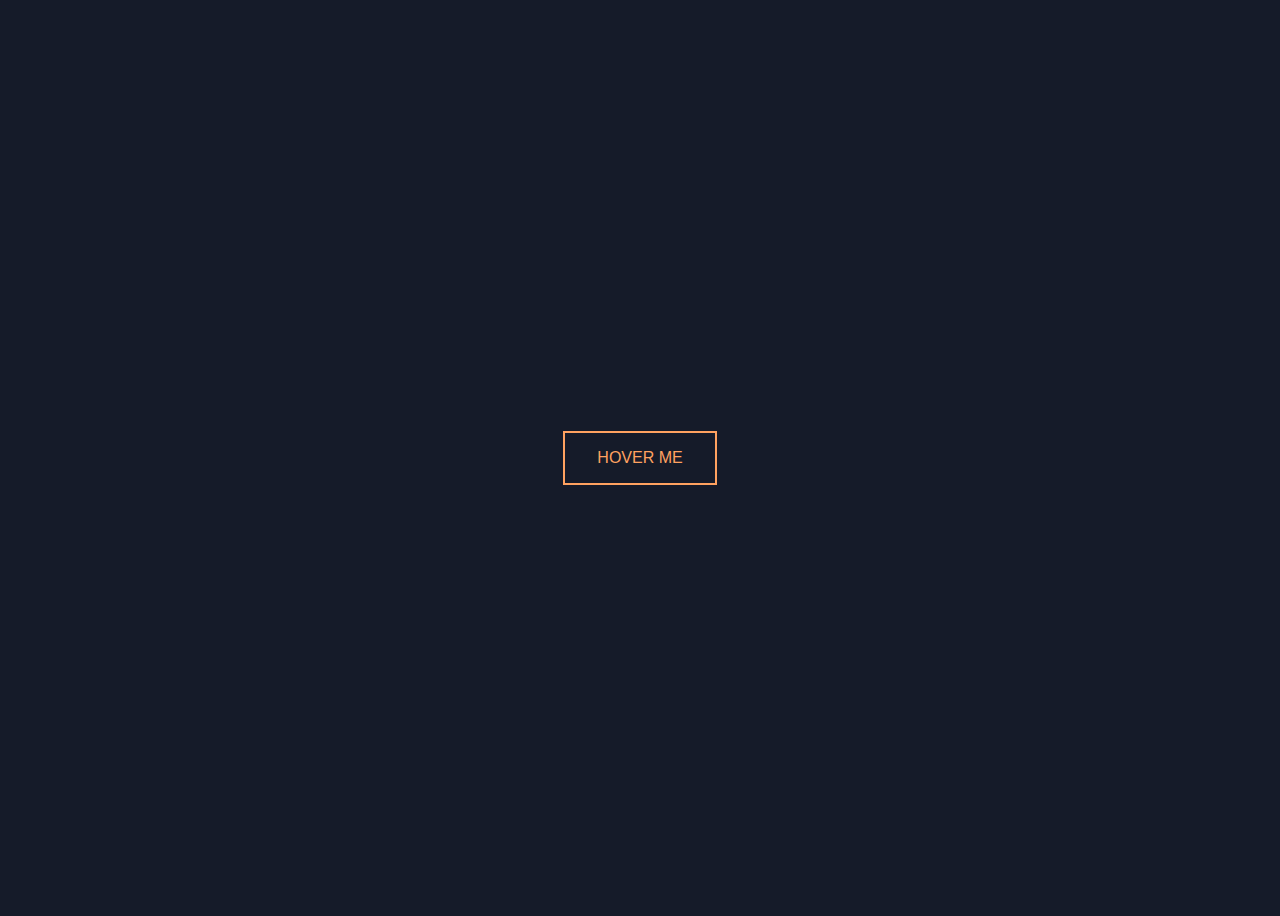
<file: Hover CodeAlong/index.html>
<!DOCTYPE html>
<html lang="en">

<head>
    <meta charset="UTF-8">
    <meta http-equiv="X-UA-Compatible" content="IE=edge">
    <meta name="viewport" content="width=device-width, initial-scale=1.0">
    <link href="https://fonts.googleapis.com/css2?family=Roboto+Mono:wght@300&display=swap">
    <link rel="stylesheet" href="button.css">
    <title>Hover Me!</title>
</head>

<body>
    <button>HOVER ME</button>
</body>

</html>
</file>
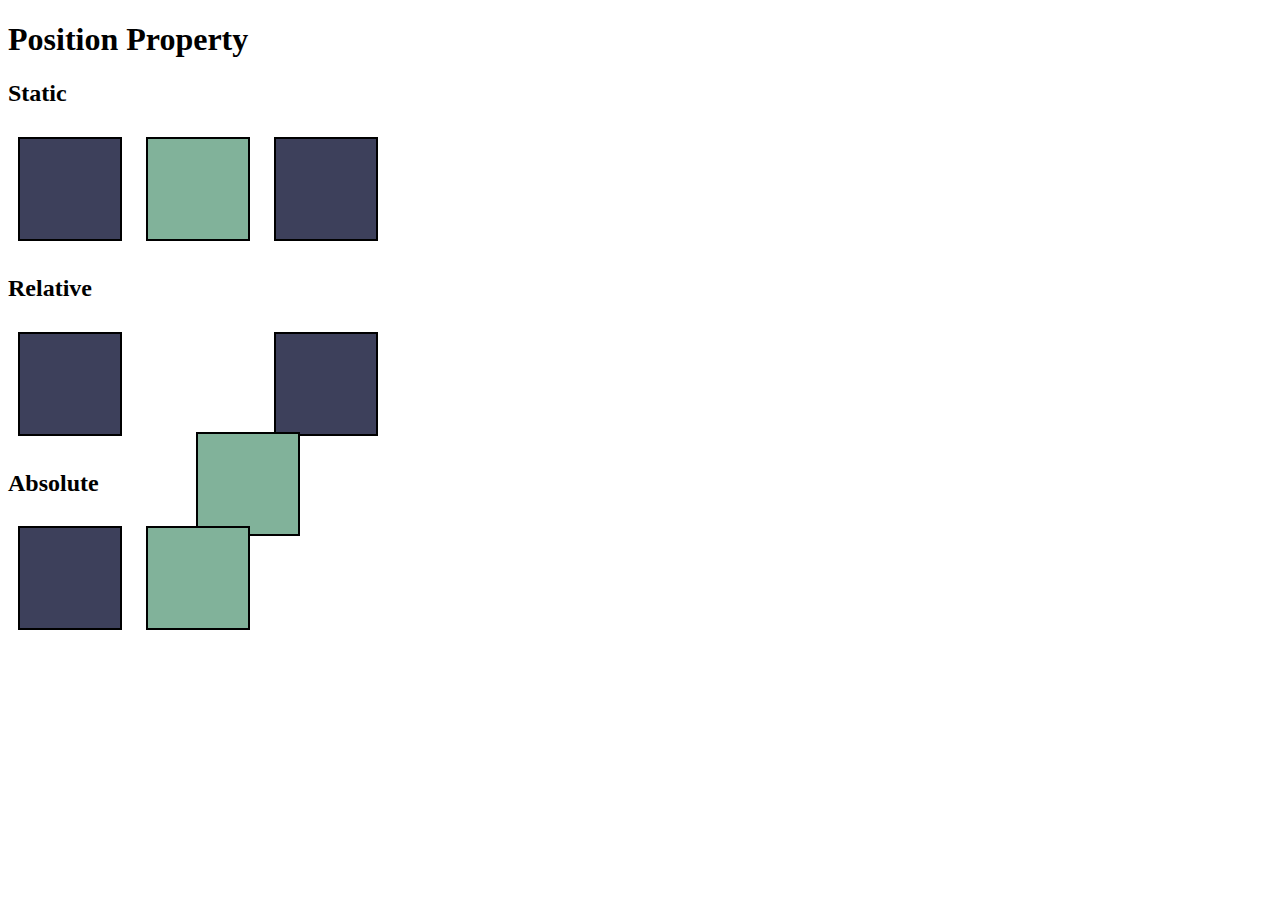
<file: Positions/index.html>
<!DOCTYPE html>
<html lang="en">

<head>
    <meta charset="UTF-8">
    <meta http-equiv="X-UA-Compatible" content="IE=edge">
    <meta name="viewport" content="width=device-width, initial-scale=1.0">
    <title>Position</title>
    <link rel="stylesheet" href="app.css">
</head>

<body>
    <h1>Position Property</h1>
    <section id="static">
        <h2>Static</h2>
        <div></div>
        <div id="middle"></div>
        <div></div>
    </section>
    <section id="relative">
        <h2>Relative</h2>
        <div></div>
        <div id="middle"></div>
        <div></div>
    </section>
    <section id="absolute">
        <h2>Absolute</h2>
        <div></div>
        <div id="middle"></div>
        <div></div>
    </section>

</body>

</html>
</file>
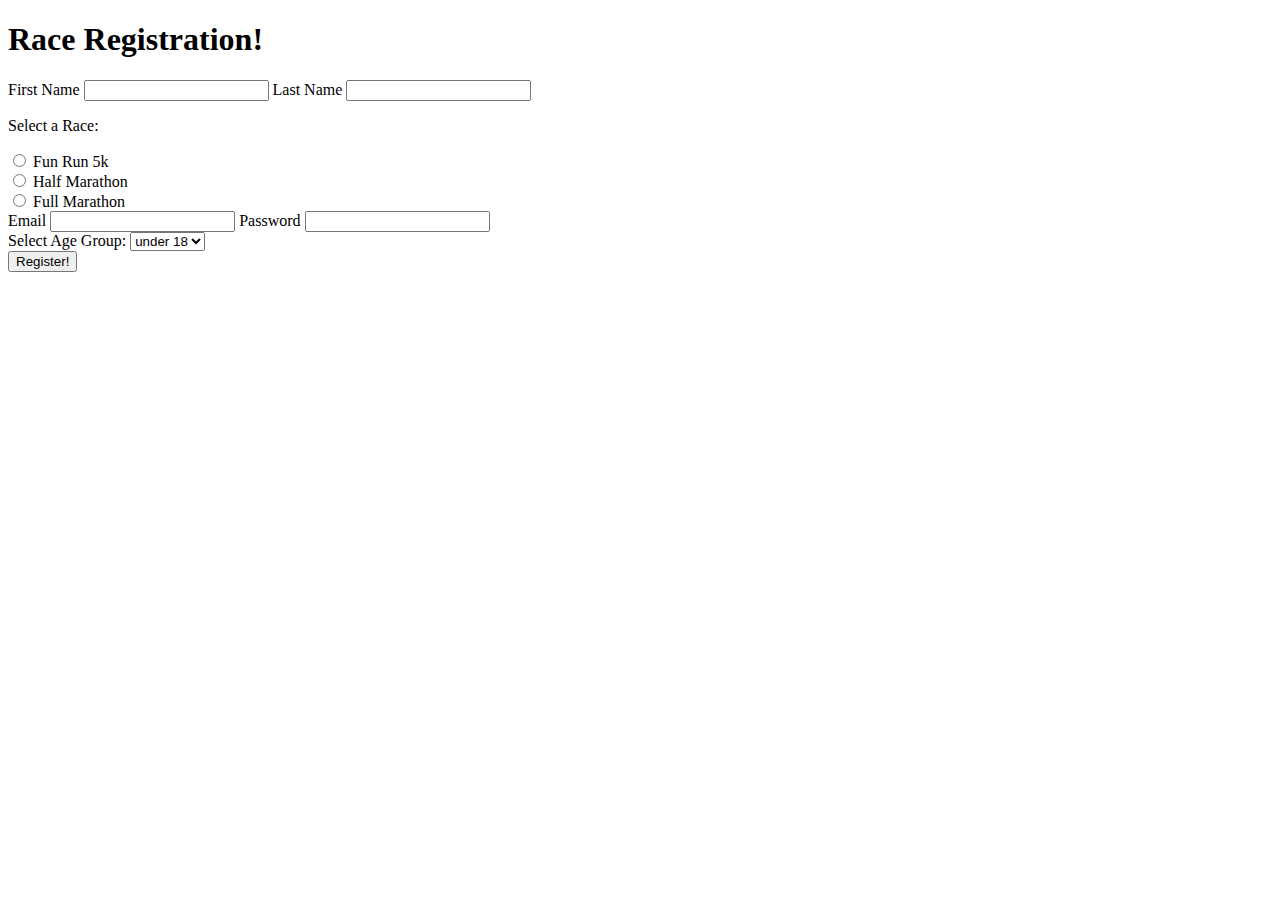
<file: 56marathonregistration.html>
<!DOCTYPE html>
<html lang="en">

<head>
    <meta charset="UTF-8">
    <meta http-equiv="X-UA-Compatible" content="IE=edge">
    <meta name="viewport" content="width=device-width, initial-scale=1.0">
    <title>Document</title>
</head>

<body>
    <main>
        <form action="">
            <h1>Race Registration!</h1>

            <label for="firstname">First Name</label>
            <input type="text" id="firstname" name="firstname" required>
            <label for="lastname">Last Name</label>
            <input type="text" id="lastname" name="lastname" required>

            <br>
            <p>Select a Race:</p>
            <div></div>

            <div>
                <input type="radio" id="funrun" name="typeofrun" value="funrun">
                <label for="funrun">Fun Run 5k</label>
                <br>
                <input type="radio" id="halfmara" name="typeofrun" value="halfmara">
                <label for="halfmara">Half Marathon</label>
                <br>
                <input type="radio" id="fullmara" name="typeofrun" value="fullmara">
                <label for="fullmara">Full Marathon</label>
            </div>

            <label for="email">Email</label>
            <input type="email" id="email" name="email" required>
            <label for="password">Password</label>
            <input type="password" id="password" name="password" required>
            <br>

            <label>Select Age Group:</label>
            <select name="age" id="ageselector">
                <option value="under18">under 18</option>
                <option value="under30">18-30</option>
                <option value="under50">30-50</option>
                <option value="over50">50+</option>
            </select>

            <br>
            <button>Register!</button>

        </form>
    </main>

</body>

</html>
</file>
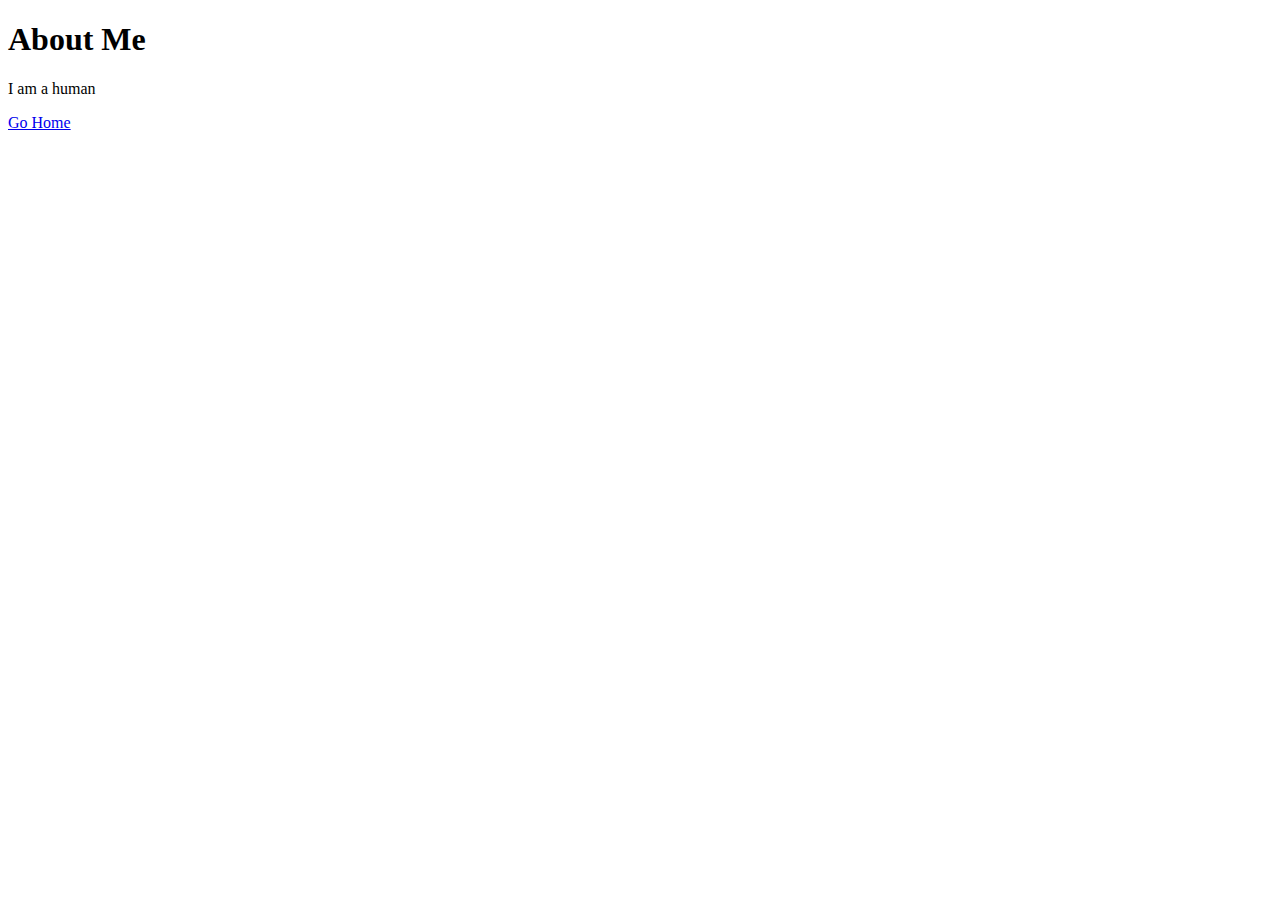
<file: chicken2.html>
<!DOCTYPE html>
<html lang="en">

<head>
    <meta charset="UTF-8">
    <meta http-equiv="X-UA-Compatible" content="IE=edge">
    <meta name="viewport" content="width=device-width, initial-scale=1.0">
    <title>About Page</title>
</head>

<body>
    <h1>About Me</h1>
    <p>I am a human</p>
    <a href="chicken1.html">Go Home</a>
</body>

</html>
</file>
<file: Hover CodeAlong/button.css>
body {
    font-family: 'Roboto', sans-serif;
    display: flex;
    align-items: center;
    justify-content: center;
    height: 100vh;
    background-color: #151b29;
}

button {
    background: none;
    color: #ffa260;
    border: 2px solid;
    padding: 1em 2em;
    font-size: 1em;
    transition: all 0.2s;
}

button:hover {
    border-color: #f1ff5c;
    color:white;
    box-shadow: 0 0.5em 0.8em -0.4em #f1ff5c;
    transform: translateY(-0.33em);
    cursor: pointer;
}
</file>
<file: Positions/app.css>
div {
    width: 100px;
    height: 100px;
    background-color: #3d405b;
    border: 2px solid black;
    margin: 10px;
    display: inline-block;
}


#middle {
    background-color: #81b29a;
}

#section #middle {
    position: static;

}

#relative #middle {
    position: relative;
    top: 100px;
    left: 50px;
}

#absolute #middle {
    position: absolute;
}
</file>
